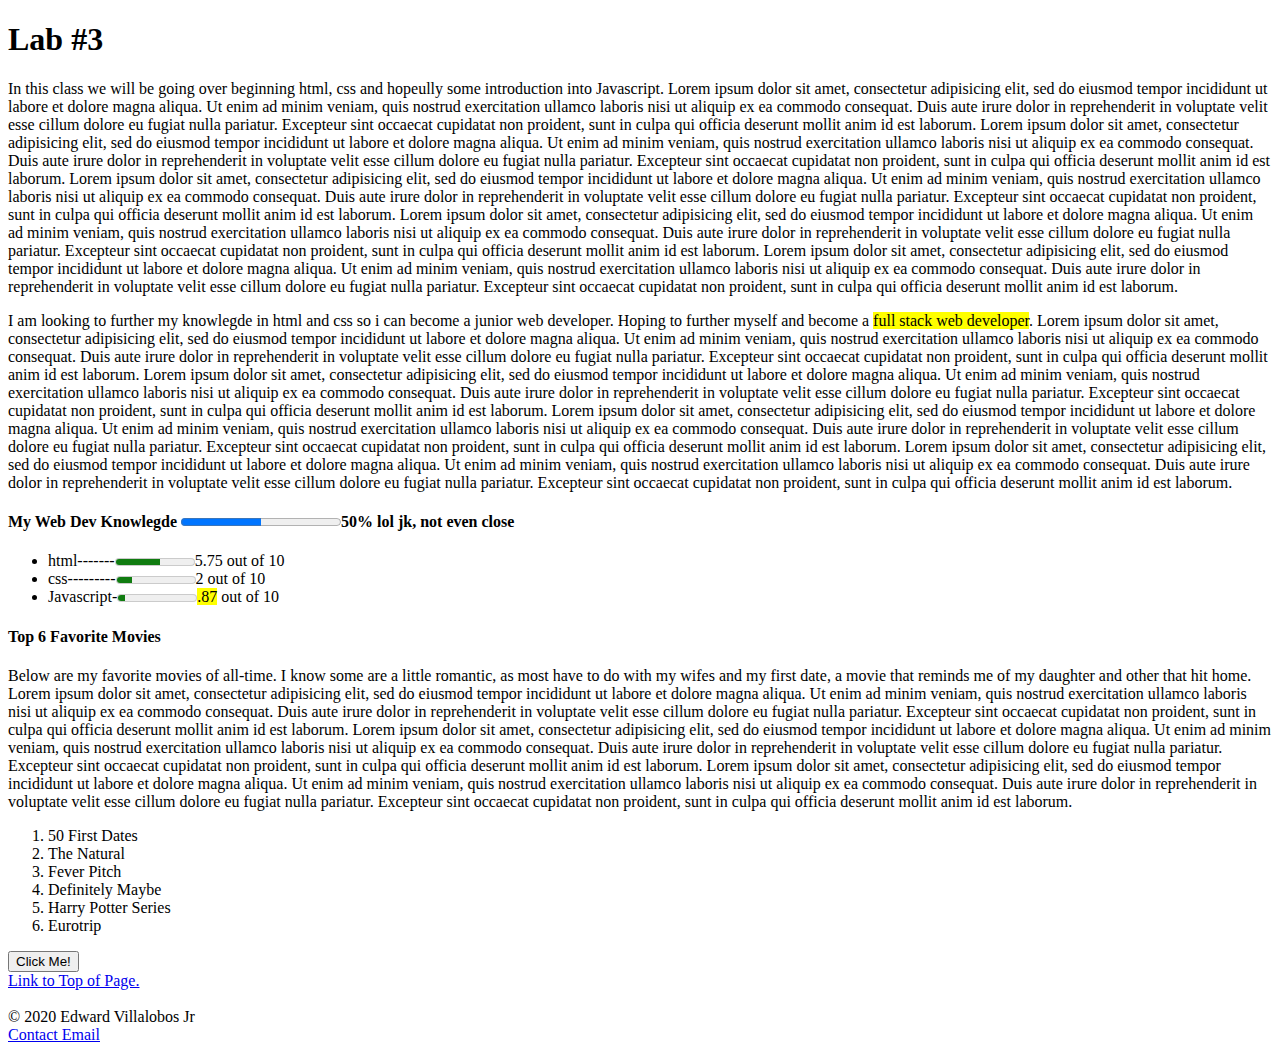
<file: index.html>
<!DOCTYPE html>
<html lang="en" dir="ltr">
  <head>
    <title>Basic Webpage</title>
    <meta name="keywords" content="beginning html, learning, ITSE 1311-006" />
    <meta name="description" content="A beginning web page for ITSE 1311-006 Andrea Cardenas" />
    <meta name="author" content="Edward Villalobos Jr" />
    </head>
    <title>The How To's</title>
  </head>
  <body>
    <header>
    <h1><a name="top">Lab #3</a></h1>
    </header>

<p>
  In this class we will be going over beginning html, css and hopeully some introduction into Javascript. Lorem ipsum dolor sit amet, consectetur adipisicing elit, sed do eiusmod tempor incididunt ut labore et dolore magna aliqua. Ut enim ad minim veniam, quis nostrud exercitation ullamco laboris nisi ut aliquip ex ea commodo consequat. Duis aute irure dolor in reprehenderit in voluptate velit esse cillum dolore eu fugiat nulla pariatur. Excepteur sint occaecat cupidatat non proident, sunt in culpa qui officia deserunt mollit anim id est laborum. Lorem ipsum dolor sit amet, consectetur adipisicing elit, sed do eiusmod tempor incididunt ut labore et dolore magna aliqua. Ut enim ad minim veniam, quis nostrud exercitation ullamco laboris nisi ut aliquip ex ea commodo consequat. Duis aute irure dolor in reprehenderit in voluptate velit esse cillum dolore eu fugiat nulla pariatur. Excepteur sint occaecat cupidatat non proident, sunt in culpa qui officia deserunt mollit anim id est laborum. Lorem ipsum dolor sit amet, consectetur adipisicing elit, sed do eiusmod tempor incididunt ut labore et dolore magna aliqua. Ut enim ad minim veniam, quis nostrud exercitation ullamco laboris nisi ut aliquip ex ea commodo consequat. Duis aute irure dolor in reprehenderit in voluptate velit esse cillum dolore eu fugiat nulla pariatur. Excepteur sint occaecat cupidatat non proident, sunt in culpa qui officia deserunt mollit anim id est laborum. Lorem ipsum dolor sit amet, consectetur adipisicing elit, sed do eiusmod tempor incididunt ut labore et dolore magna aliqua. Ut enim ad minim veniam, quis nostrud exercitation ullamco laboris nisi ut aliquip ex ea commodo consequat. Duis aute irure dolor in reprehenderit in voluptate velit esse cillum dolore eu fugiat nulla pariatur. Excepteur sint occaecat cupidatat non proident, sunt in culpa qui officia deserunt mollit anim id est laborum. Lorem ipsum dolor sit amet, consectetur adipisicing elit, sed do eiusmod tempor incididunt ut labore et dolore magna aliqua. Ut enim ad minim veniam, quis nostrud exercitation ullamco laboris nisi ut aliquip ex ea commodo consequat. Duis aute irure dolor in reprehenderit in voluptate velit esse cillum dolore eu fugiat nulla pariatur. Excepteur sint occaecat cupidatat non proident, sunt in culpa qui officia deserunt mollit anim id est laborum.
</p>

<p>
  I am looking to further my knowlegde in html and css so i can become a junior web developer. Hoping to further myself and become a <mark>full stack web developer</mark>. Lorem ipsum dolor sit amet, consectetur adipisicing elit, sed do eiusmod tempor incididunt ut labore et dolore magna aliqua. Ut enim ad minim veniam, quis nostrud exercitation ullamco laboris nisi ut aliquip ex ea commodo consequat. Duis aute irure dolor in reprehenderit in voluptate velit esse cillum dolore eu fugiat nulla pariatur. Excepteur sint occaecat cupidatat non proident, sunt in culpa qui officia deserunt mollit anim id est laborum. Lorem ipsum dolor sit amet, consectetur adipisicing elit, sed do eiusmod tempor incididunt ut labore et dolore magna aliqua. Ut enim ad minim veniam, quis nostrud exercitation ullamco laboris nisi ut aliquip ex ea commodo consequat. Duis aute irure dolor in reprehenderit in voluptate velit esse cillum dolore eu fugiat nulla pariatur. Excepteur sint occaecat cupidatat non proident, sunt in culpa qui officia deserunt mollit anim id est laborum. Lorem ipsum dolor sit amet, consectetur adipisicing elit, sed do eiusmod tempor incididunt ut labore et dolore magna aliqua. Ut enim ad minim veniam, quis nostrud exercitation ullamco laboris nisi ut aliquip ex ea commodo consequat. Duis aute irure dolor in reprehenderit in voluptate velit esse cillum dolore eu fugiat nulla pariatur. Excepteur sint occaecat cupidatat non proident, sunt in culpa qui officia deserunt mollit anim id est laborum. Lorem ipsum dolor sit amet, consectetur adipisicing elit, sed do eiusmod tempor incididunt ut labore et dolore magna aliqua. Ut enim ad minim veniam, quis nostrud exercitation ullamco laboris nisi ut aliquip ex ea commodo consequat. Duis aute irure dolor in reprehenderit in voluptate velit esse cillum dolore eu fugiat nulla pariatur. Excepteur sint occaecat cupidatat non proident, sunt in culpa qui officia deserunt mollit anim id est laborum.
</P>

<h4>My Web Dev Knowlegde
<progress value="400" max="800"></progress>50% lol jk, not even close</h4>

<ul>
  <li>html-------<meter id="disk_c" value="5.75" min="0" max="10"></meter>5.75 out of 10</li>
  <li>css---------<meter id="disk_d" value="2" min="0" max="10"></meter>2 out of 10</li>
  <li>Javascript-<meter id="disk_e" value=".87" min="0" max="10"></meter><mark>.87</mark> out of 10</li>
</ul>

  <h4>Top 6 Favorite Movies</h4>
Below are my favorite movies of all-time. I know some are a little romantic, as most have to do with my wifes and my first date, a movie that reminds me of my daughter and other that hit home. Lorem ipsum dolor sit amet, consectetur adipisicing elit, sed do eiusmod tempor incididunt ut labore et dolore magna aliqua. Ut enim ad minim veniam, quis nostrud exercitation ullamco laboris nisi ut aliquip ex ea commodo consequat. Duis aute irure dolor in reprehenderit in voluptate velit esse cillum dolore eu fugiat nulla pariatur. Excepteur sint occaecat cupidatat non proident, sunt in culpa qui officia deserunt mollit anim id est laborum. Lorem ipsum dolor sit amet, consectetur adipisicing elit, sed do eiusmod tempor incididunt ut labore et dolore magna aliqua. Ut enim ad minim veniam, quis nostrud exercitation ullamco laboris nisi ut aliquip ex ea commodo consequat. Duis aute irure dolor in reprehenderit in voluptate velit esse cillum dolore eu fugiat nulla pariatur. Excepteur sint occaecat cupidatat non proident, sunt in culpa qui officia deserunt mollit anim id est laborum. Lorem ipsum dolor sit amet, consectetur adipisicing elit, sed do eiusmod tempor incididunt ut labore et dolore magna aliqua. Ut enim ad minim veniam, quis nostrud exercitation ullamco laboris nisi ut aliquip ex ea commodo consequat. Duis aute irure dolor in reprehenderit in voluptate velit esse cillum dolore eu fugiat nulla pariatur. Excepteur sint occaecat cupidatat non proident, sunt in culpa qui officia deserunt mollit anim id est laborum.
  <ol>
    <li>50 First Dates</li>
    <li>The Natural</li>
    <li>Fever Pitch</li>
    <li>Definitely Maybe</li>
    <li>Harry Potter Series</li>
    <li>Eurotrip</li>
  </ol>

<button type="button" onclick="alert('Good Day Professor')">Click Me!</button>

<br>
<a href="#top">Link to Top of Page.</a>

     <footer>
       <br>
       &copy; 2020 Edward Villalobos Jr
       <br>
       <a href="mailto:evillalobos18@student.alamo.edu">Contact Email</a>

     </footer>
  </body>
</html>
</file>
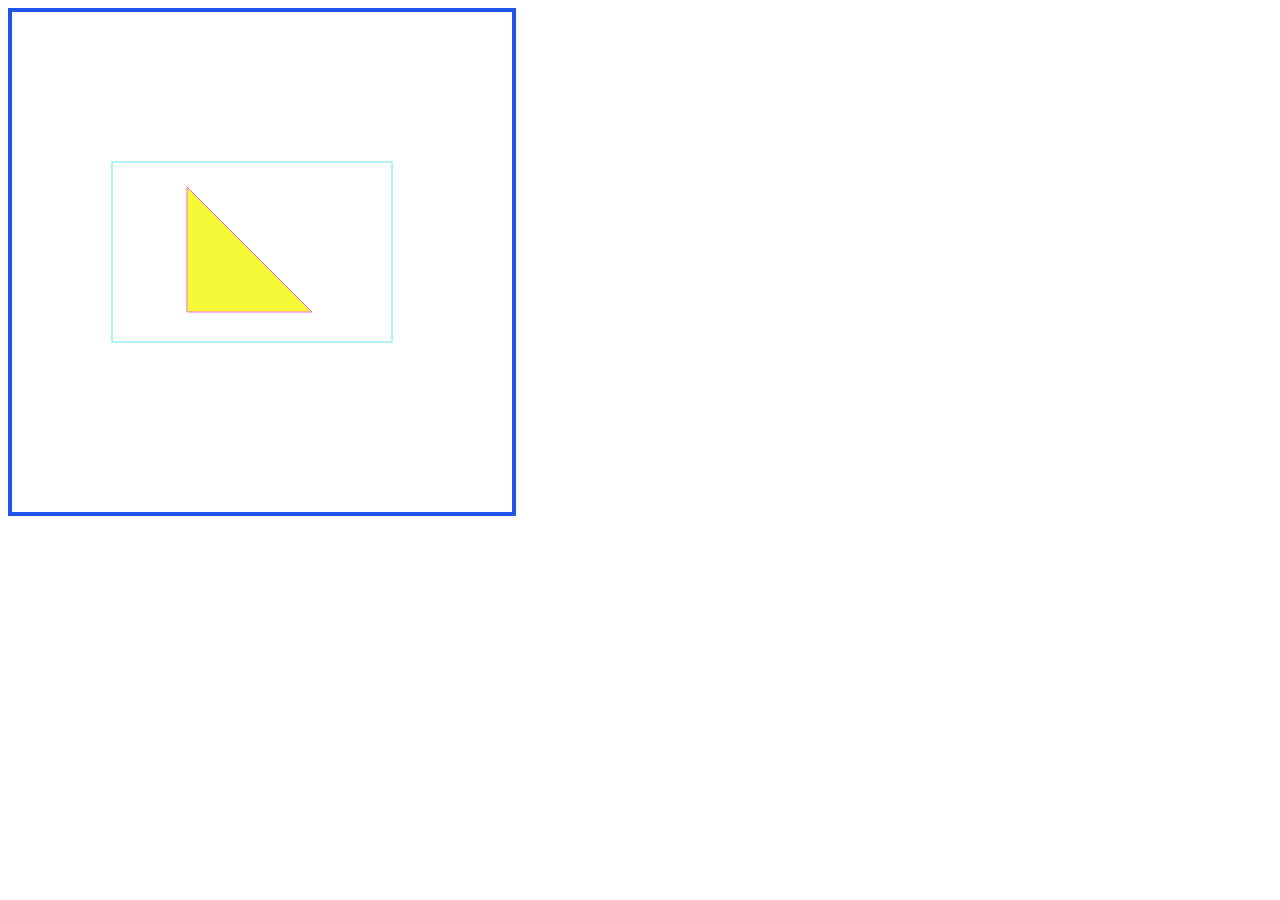
<file: canvas.html>
<!DOCTYPE html>
<html lang="en" dir="ltr">
  <head>
    <meta charset="utf-8">
    <title></title>
  </head>
  <body>
    <canvas id="myCanvas" width="500" height="500" style="border:4px solid #1F56E8;">
Oh no! This browser does not support HTML5 :(
</canvas>
<script>
var canvas = document.getElementById("myCanvas");
var ctx = canvas.getContext("2d");
ctx.strokeStyle = "rgba(107,229, 241, 5)";
ctx.strokeRect(100,150,280,180);
var canvasElement = document.querySelector("#myCanvas");
var context = canvasElement.getContext("2d");
context.beginPath();
context.moveTo(175, 175);
context.lineTo(175, 300);
context.lineTo(300, 300);
context.closePath();
context.lineWidth = 1;
context.strokeStyle = "rgba(243, 108, 226, 9)";
context.fillStyle = "rgba(246, 249, 55, 1)"
context.fill()
context.stroke();
</script>

  </body>
</html>
</file>
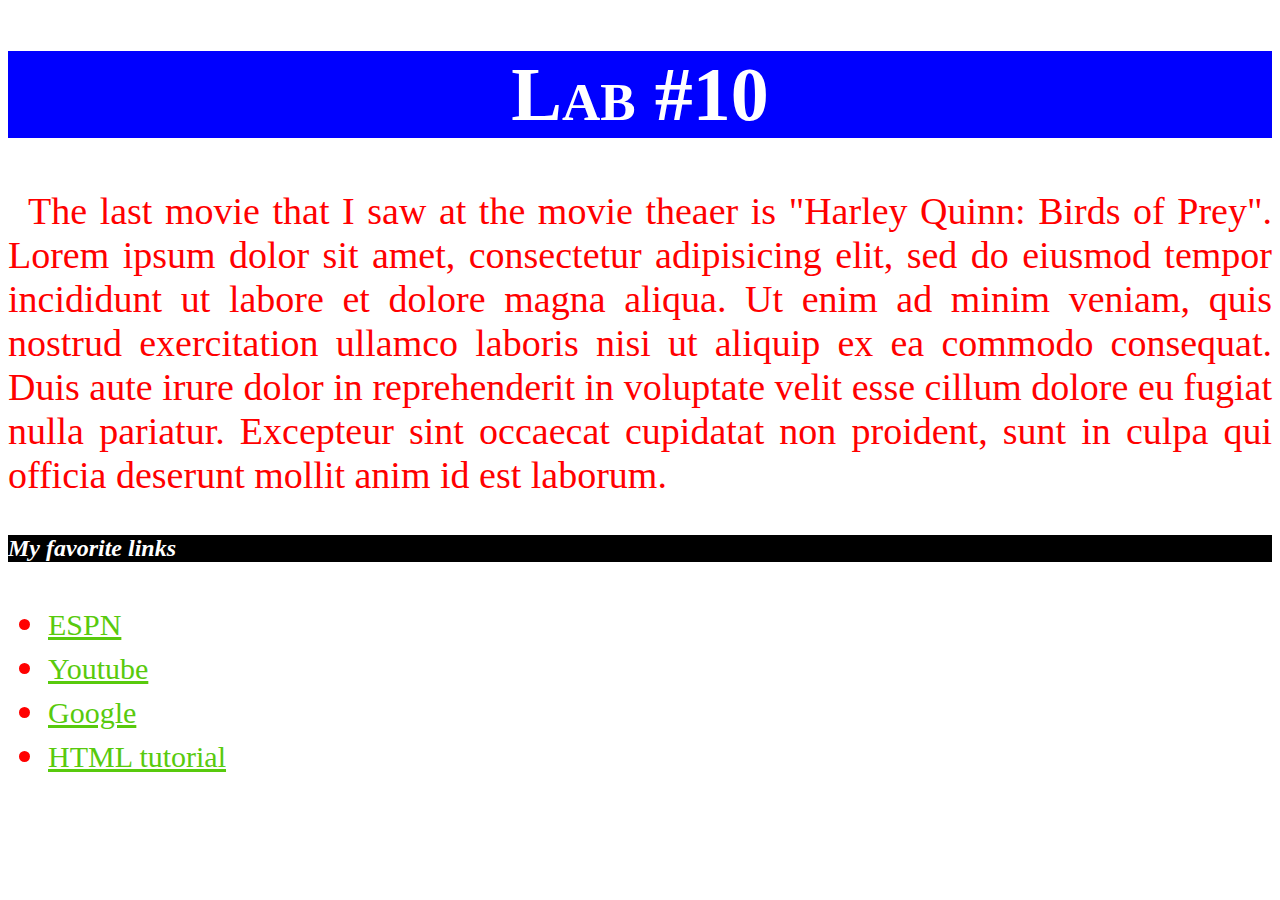
<file: lab10.html>
<!DOCTYPE html>
<html lang="en">
  <head>
    <title>Lab # 10</title>
    <meta charset="utf-8">
    <meta http-equiv="X-UA-Compatible" content="IE=edge">
    <meta name="viewport" content="width=device-width, maximum-scale=1.0, minimum-scale=1.0, initial-scale=1.0">
    <link rel="stylesheet" type="text/css" href="style.css">

  </head>
  <header>
    <div class="h1">
      <h1>Lab #10</h1>
  </header>
    </div>

    <style>
    .h1 {
      font-variant: small-caps;
      text-align: center;
      color: #fff;
      background-color: blue;
    }
    </style>

    <style>
    .p1 {
      text-indent: 20px;
      text-align: justify;

    }
    </style>

    <style>
    .h2 {
      font-size: 16px;
      font-style: italic;
      color: #fff;
      background-color: #000;
    }
    </style>

    <style>
      a:link {color: #58ca0d;}
      a:visited {color: #7f817e ;}
      a:hover {background-color: yellow;}
    </style>

  <body>
    <div class="p1">
    <p>The last movie that I saw at the movie theaer is "Harley Quinn: Birds of Prey". Lorem ipsum dolor sit amet, consectetur adipisicing elit, sed do eiusmod tempor incididunt ut labore et dolore magna aliqua. Ut enim ad minim veniam, quis nostrud exercitation ullamco laboris nisi ut aliquip ex ea commodo consequat. Duis aute irure dolor in reprehenderit in voluptate velit esse cillum dolore eu fugiat nulla pariatur. Excepteur sint occaecat cupidatat non proident, sunt in culpa qui officia deserunt mollit anim id est laborum. </p>
    </div>

    <div class="h2">
      <header><h2>My favorite links</h2>
      </header>
    </div>

<div class="ul">
  <ul>
    <li><a href="https://www.espn.com/">ESPN</a></li>
    <li><a href="https://www.youtube.com/">Youtube</a></li>
    <li><a href="https://www.google.com/">Google</a></li>
    <li><a href="https://www.w3schools.com/html/">HTML tutorial</a></li>
  </ul>
</div>


  </body>
</file>
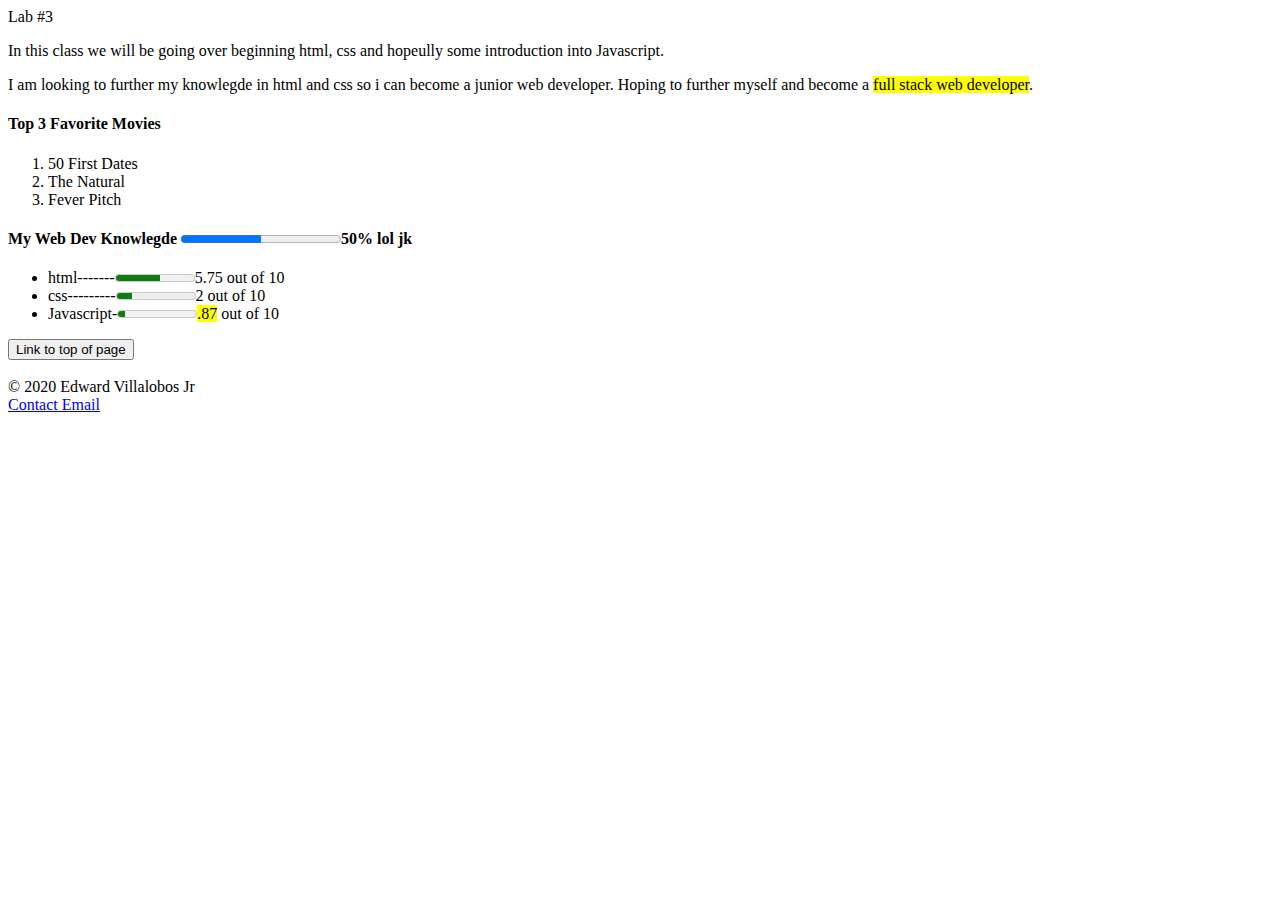
<file: lab2.html>
<!DOCTYPE html>
<html lang="en" dir="ltr">
  <head>
    <title>Basic Webpage</title>
    <meta name="keywords" content="beginning html, learning, ITSE 1311-006" />
    <meta name="description" content="A beginning web page for ITSE 1311-006 Andrea Cardenas" />
    <meta name="author" content="Edward Villalobos Jr" />
    </head>
    <title>The How To's</title>
  </head>
  <body>
    <header>
    </header>
      <div id="left"></div>
      <div id="content">Lab #3</div>
      <div id="right"></div>
<p>
  In this class we will be going over beginning html, css and hopeully some introduction into Javascript.
</p>

<p>
  I am looking to further my knowlegde in html and css so i can become a junior web developer. Hoping to further myself and become a <mark>full stack web developer</mark>.
</P>

<h4>Top 3 Favorite Movies</h4>

<ol>
  <li>50 First Dates</li>
  <li>The Natural</li>
  <li>Fever Pitch</li>
</ol>

<h4>My Web Dev Knowlegde
<progress value="400" max="800"></progress>50% lol jk</h4>

<ul>
  <li>html-------<meter id="disk_c" value="5.75" min="0" max="10"></meter>5.75 out of 10</li>
  <li>css---------<meter id="disk_d" value="2" min="0" max="10"></meter>2 out of 10</li>
  <li>Javascript-<meter id="disk_e" value=".87" min="0" max="10"></meter><mark>.87</mark> out of 10</li>
</ul>

<button type="button" onclick="alert('Hello world!')">Link to top of page</button>

     <footer>
       <br>
       &copy; 2020 Edward Villalobos Jr
       <br>
       <a href="mailto:evillalobos18@student.alamo.edu">Contact Email</a>
     </footer>
  </body>
</html>
</file>
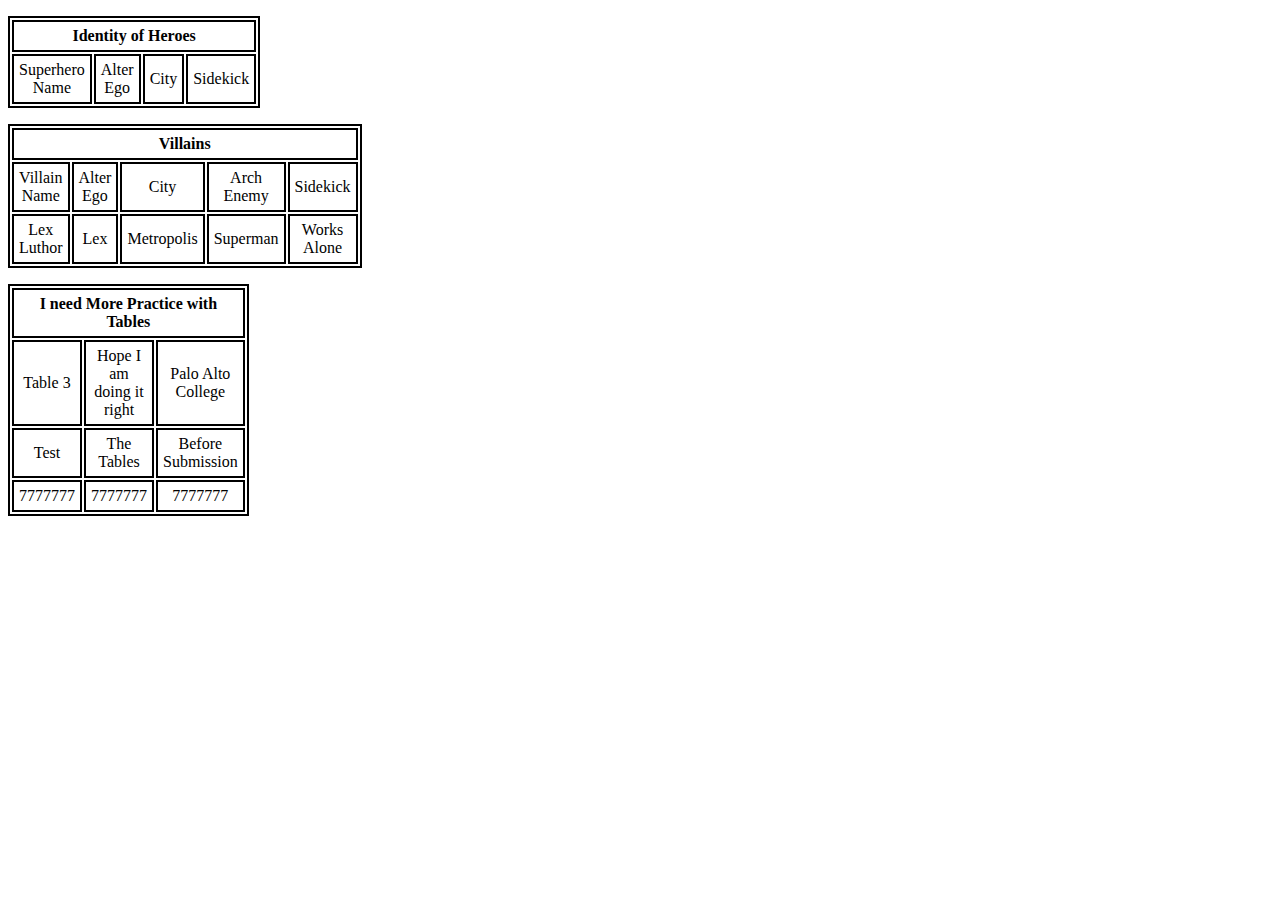
<file: Lab4.html>
<!DOCTYPE html>
<html lang="en" dir="ltr">
  <head>
    <title>How to Create a Table</title>
    <meta name="keywords" content="beginning html, learning, ITSE 1311-006" />
    <meta name="description" content="How to on Tables" />
    <meta name="author" content="Edward Villalobos Jr" />
    </head>

<body>
          <!-- TAble 1 -->
  <p>
    <style>
    table, th, td {
      border: 2px solid black;
    }
    th, td {
      padding: 5px;
      text-align: center;
    }
    </style>

    <table style="width:50px">
      <tr>
        <th colspan="4">Identity of Heroes</th>
      </tr>
      <tr>
        <td>Superhero Name</td>
        <td>Alter Ego</td>
        <td>City</td>
        <td>Sidekick</td>
      </tr>
<!-- Block
      <tr>
        <td>Superman</td>
        <td>Kal El</td>
        <td>Metropolis</td>
        <td>Lois Lane</td>

      </tr>
<! Block -->
    </table>
  </p>

<!-- Table 2 -->
  <p>
    <style>
    table, th, td {
      border: 2px solid black;
    }
    th, td {
      padding: 5px;
      text-align: center;
    }
    </style>

    <table style="width:50px">
      <tr>
        <th colspan="5">Villains</th>
      </tr>
      <tr>
        <td>Villain Name</td>
        <td>Alter Ego</td>
        <td>City</td>
        <td>Arch Enemy</td>
        <td>Sidekick</td>
      </tr>

      <tr>
        <td>Lex Luthor</td>
        <td>Lex</td>
        <td>Metropolis</td>
        <td>Superman</td>
        <td>Works Alone</td>

      </tr>

    </table>
  </p>

<!-- TAble 3 -->

<p>
  <style>
  table, th, td {
    border: 2px solid black;
  }
  th, td {
    padding: 5px;
    text-align: center;
  }
  </style>

  <table style="width:50px">
    <tr>
      <th colspan="5">I need More Practice with Tables</th>
    </tr>
    <tr>
      <td>Table 3</td>
      <td>Hope I am doing it right</td>
      <td>Palo Alto College</td>
    </tr>

    <tr>
      <td>Test</td>
      <td>The Tables</td>
      <td>Before Submission</td>

    </tr>

    <tr>
      <td>7777777</td>
      <td>7777777</td>
      <td>7777777</td>
    </tr>


  </table>
</p>

</body>
</file>
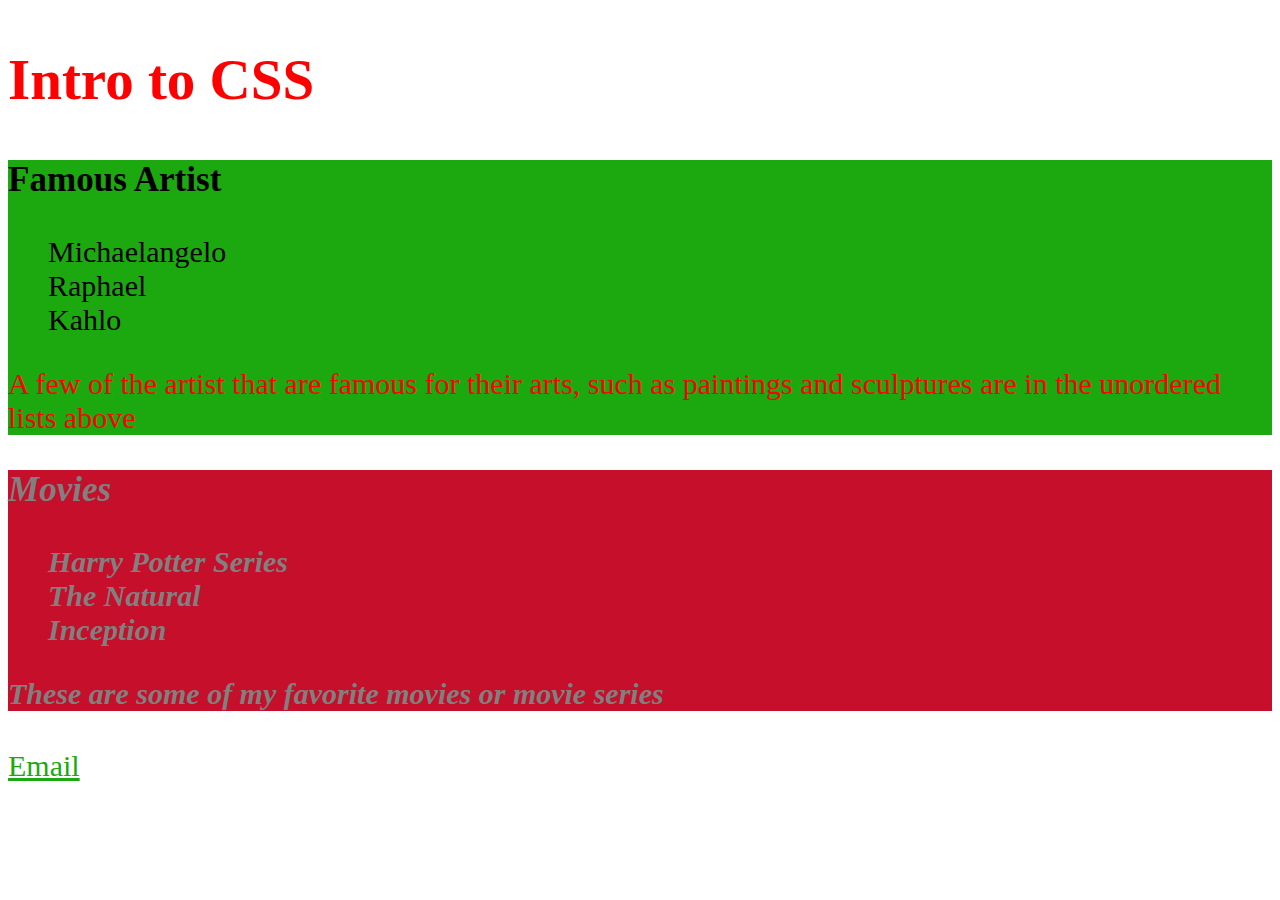
<file: lab8.html>
<!DOCTYPE html>
<!DOCTYPE html>
<html lang="en" dir="ltr">
  <head>
    <meta charset="utf-8">
    <link rel="stylesheet" href="style.css">

    <title>Lab 8 CSS</title>
      <header>
        <h2>Intro to CSS</h2>
      </header>
      <style>
        ul {list-style-type: none;}
      </style>
      <style>
        .Artist{
          background-color: #1ba90f;
        }
      </style>
      <style>
        .Movies {
          background-color: #c60f2a;
        }
      </style>

  </head>
  <body>
    <div class="Artist"><h3>Famous Artist</h3>
      <ul>
        <li>Michaelangelo</li>
        <li>Raphael</li>
        <li>Kahlo</li>
      </ul>
      <p style="color:red;">A few of the artist that are famous for their arts, such as paintings and sculptures are in the unordered lists above</p>
    </div>

    <div class="Movies"><h3>Movies</h3>
      <ul>
        <li>Harry Potter Series</li>
        <li>The Natural</li>
        <li>Inception</li>
      </ul>
      <p style="color:grey;">These are some of my favorite movies or movie series</p>
    </div>

  </body>
  <footer>
    <a href="mailto:EdwardJr05@yahoo.com">Email</a href>
  </footer>
</html>
</file>
<file: style.css>
body {
  color: red;
  font-size: 38px;
}

.Artist {
  background-color: #1ba90f;
  color: #000;
  font-size: 30px;
}

.Movies {
  background-color: #c60f2a;
  color: grey;
  font-size: 30px;
  font-style: oblique;
  font-weight: bold;
}

a:link {
  color: #1ba90f;
  font-size: 30px;
}

a:hover {
  color: #c60f2a;
  font-weight: bold;
}

a:visited{
  color: red;
}
</file>
